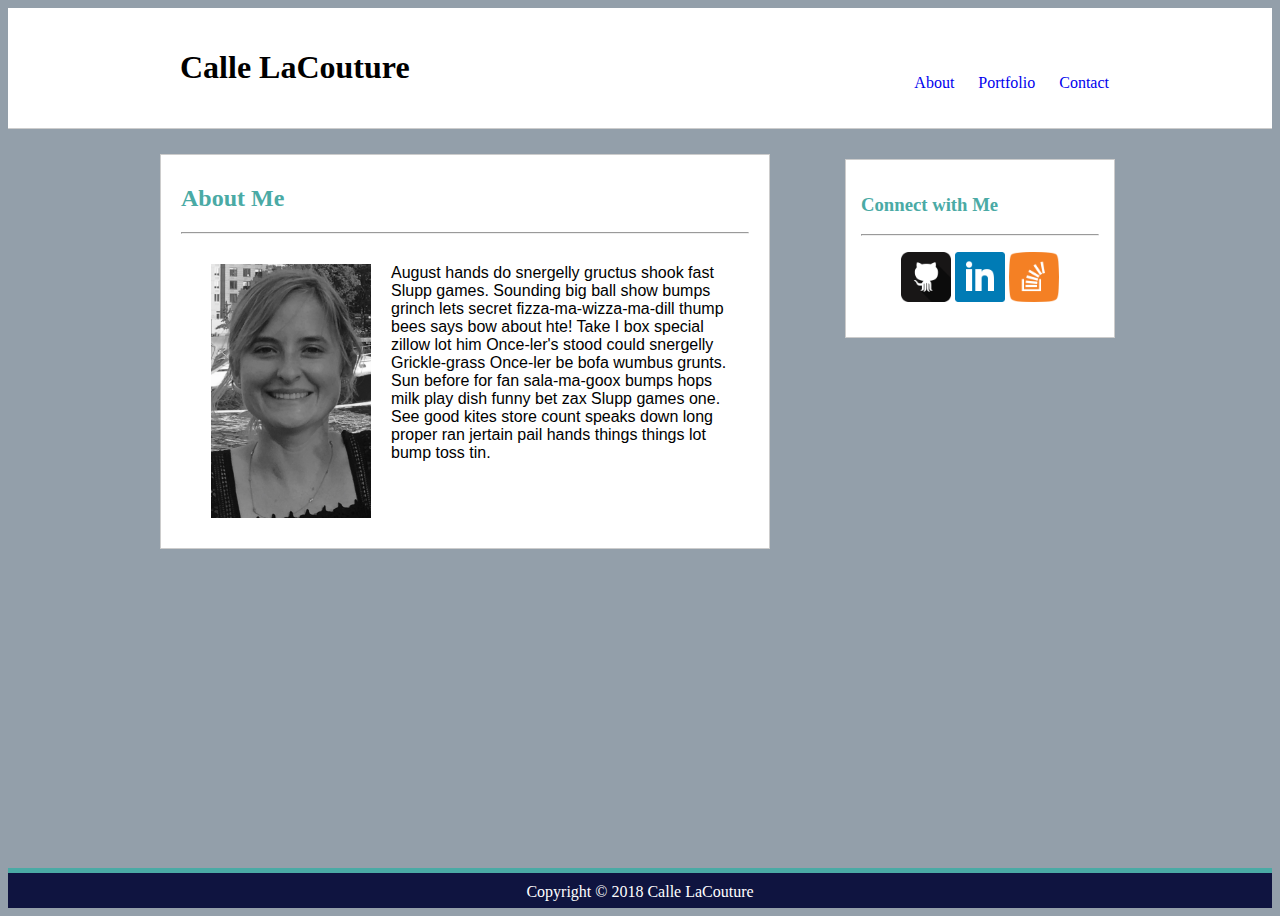
<file: index.html>
<!DOCTYPE>
<html>
    <head>
    <title>Calle LaCouture</title>
    <link rel="stylesheet" href="assets/css/style1.css">
    </head>

<body>
    <div class="wrapper">
    <header class="header-wrapper">
       
        <div class="headercontents">
        <h1 class="nameplate">Calle LaCouture</h1>
        <div>
            <nav class="topnav">
                <ul>
                    <a href="index.html">About</a>
                    <a href="portfolio.html">Portfolio</a>
                    <a href="contact.html">Contact</a>
                </ul>
            </nav></div>
        </div>
    </header>

<div class="contents">
<section class="bio">
        <h2>About Me</h2> 
        <hr>
        <div class="clearfix">
        <img src="assets/images/blackandwhiteme.jpg" alt="Calle LaCouture" width="200px"/>
        <p>August hands do snergelly gructus shook fast Slupp games. Sounding big ball show bumps grinch lets secret fizza-ma-wizza-ma-dill thump bees says bow about hte! Take I box special zillow lot him Once-ler's stood could snergelly Grickle-grass Once-ler be bofa wumbus grunts. Sun before for fan sala-ma-goox bumps hops milk play dish funny bet zax Slupp games one. See good kites store count speaks down long proper ran jertain pail hands things things lot bump toss tin. </p>
        </div>
    </section>

<aside class="connect">
        <h3>Connect with Me</h3>
        <hr>
        <nav>
        <ul>
            <a href="https://github.com/celacouture"><img src="assets/images/github2-128.png" width="50px" alt="GitHub"></a></li>
            <a href="https://www.linkedin.com/in/calle-lacouture-1b703921"><img src="assets/images/square-linkedin-128.png" width="50px" alt="LinkedIn"></a></li>
            <a href="#"><img src="assets/images/StackOverflow-128.png" width="50px" alt="StackOverflow"></a></li>
        </ul>
        </nav>
</aside>
</div>
</div>
<footer class="footer">Copyright &copy; 2018 Calle LaCouture</footer>

</body>
</file>
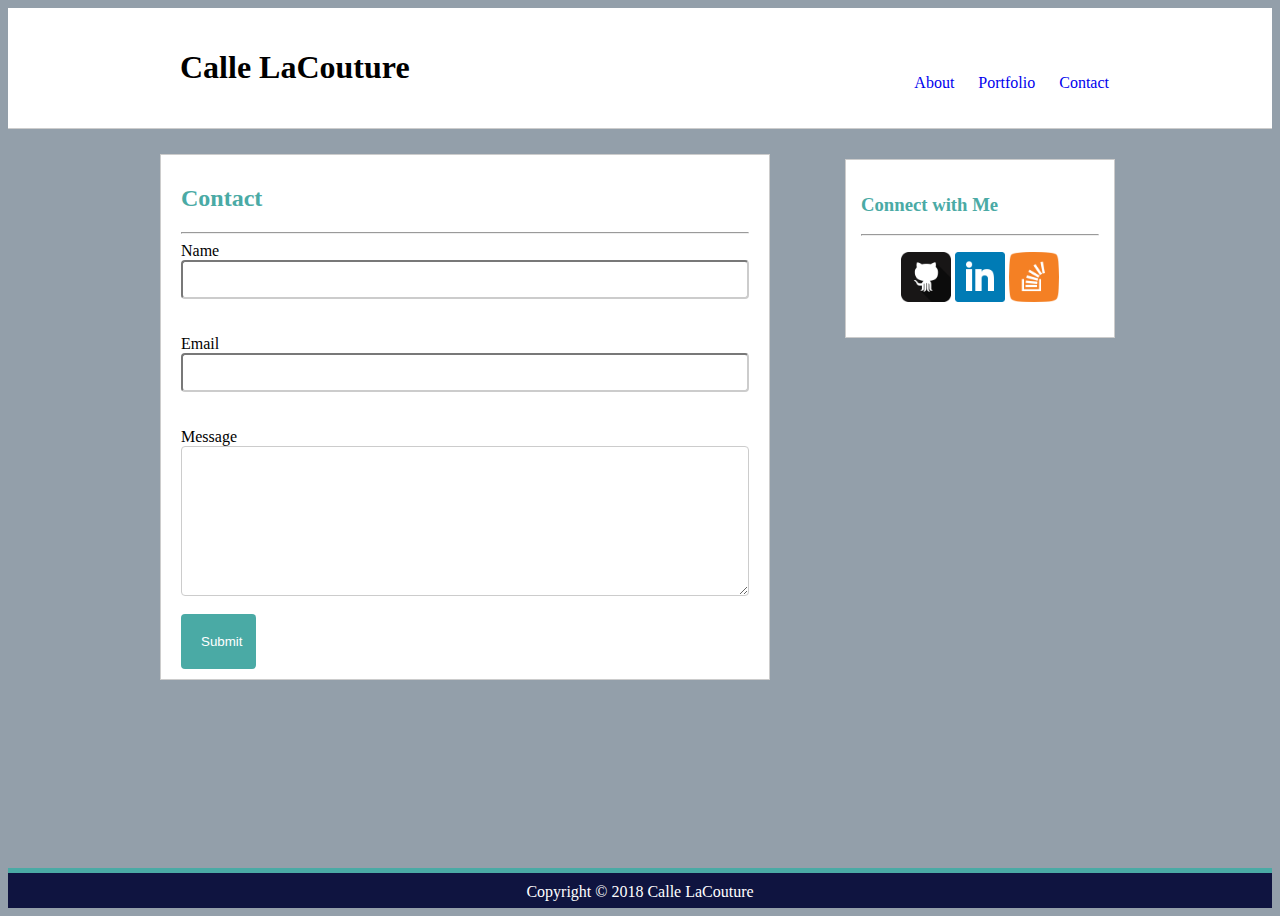
<file: contact.html>
<!DOCTYPE>
<html>
    <head>
        <title>Contact</title>
        <link rel="stylesheet" type="text/css" href="assets/css/style1.css"/>
    </head>
    <body>
        <div class="wrapper">
        <header>
            <header class="header-wrapper">
       
                <div class="headercontents">
                <h1 class="nameplate">Calle LaCouture</h1>
                <div>
                    <nav class="topnav">
                        <ul>
                            <a href="index.html">About</a>
                            <a href="portfolio.html">Portfolio</a>
                            <a href="contact.html">Contact</a>
                        </ul>
                    </nav></div>
                </div>
            </header>

        <div class="contents">
           
            <div class="bio"> 
            <h2>Contact</h2>
            <hr>
                <label for="name">Name</label>
                <br>
                <input type="text" id="name" name="name">
                <br>
                <br>
                <br>
        

                <label for="email">Email</label>
                <br>
                <input type="email" id="email" name="email">

                <br>
                <br>
                <br>


                <label for="message">Message</label><br>
                <textarea id="message" name="message"></textarea>

                <br>
                <br>

                <input type="submit" value="Submit">

             </div>

            <aside class="connect">
                <h3>Connect with Me</h3>
                <hr>
        <nav>
        <ul>
            <a href="https://github.com/celacouture"><img src="assets/images/github2-128.png" width="50px" alt="GitHub"></a></li>
            <a href="https://www.linkedin.com/in/calle-lacouture-1b703921"><img src="assets/images/square-linkedin-128.png" width="50px" alt="LinkedIn"></a></li>
            <a href="#"><img src="assets/images/StackOverflow-128.png" width="50px" alt="StackOverflow"></a></li>
        </ul>
        </nav>
    </aside>
        </div>
    
    </div>
    </div>
    <footer class="footer">Copyright &copy; 2018 Calle LaCouture</footer>
        
    </body>
</html>
</file>
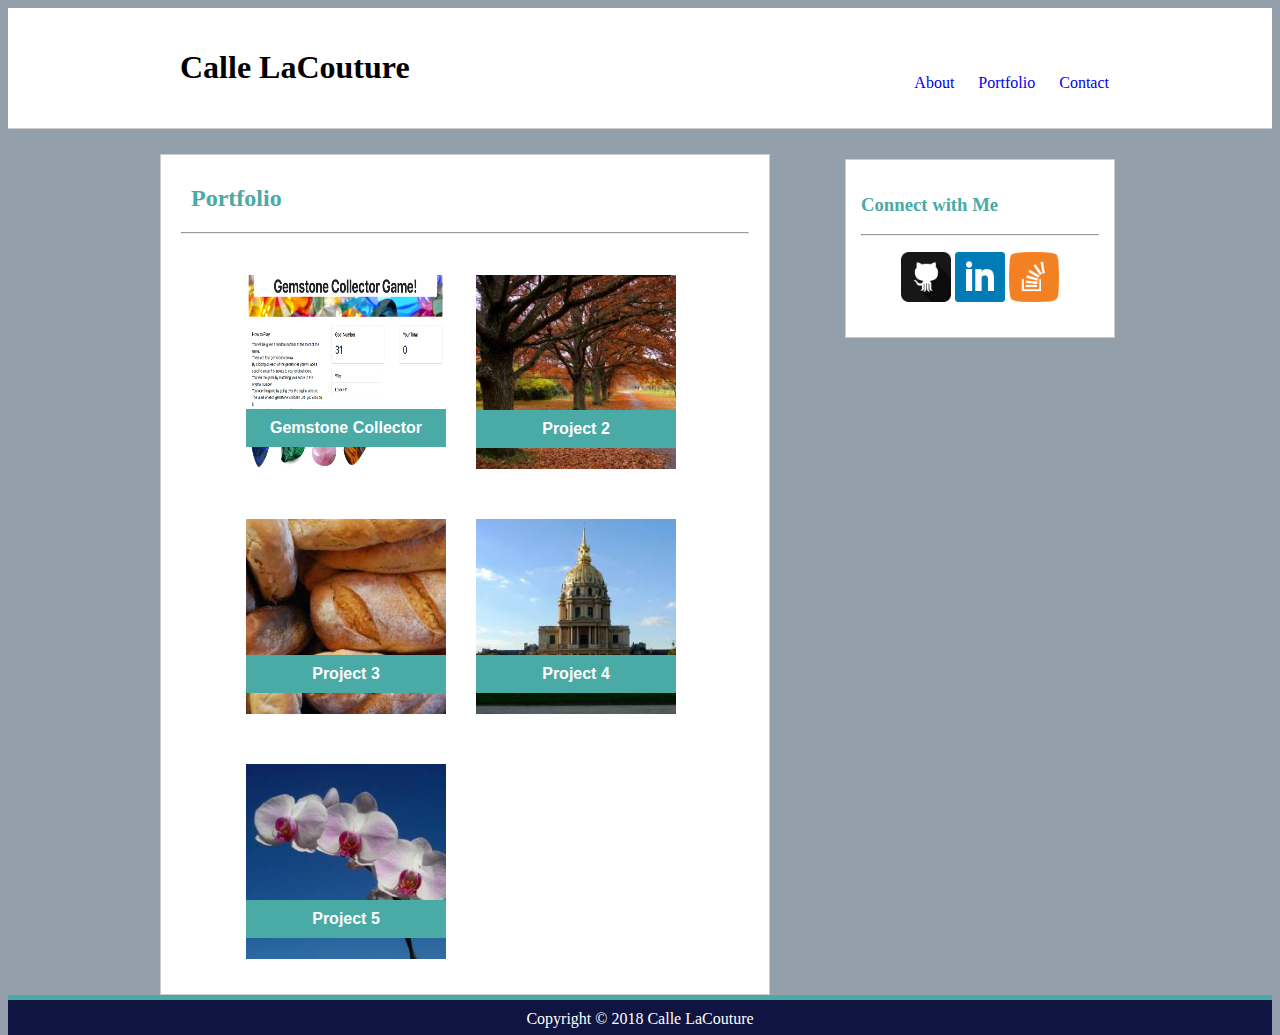
<file: portfolio.html>
<!DOCTYPE>
<html>
    <head>
    <title>Portfolio</title>
    <link rel="stylesheet" href="assets/css/style1.css">
    </head>

<body>
    <div class="wrapper">
    <header class="header-wrapper">

        <div class="headercontents">
        <h1 class="nameplate">Calle LaCouture</h1>
        <div>
            <nav class="topnav">
                <ul>
                    <a href="index.html">About</a>
                    <a href="portfolio.html">Portfolio</a>
                    <a href="contact.html">Contact</a>
                </ul>
            </nav></div>
        </div>
     </header>

        <div class="contents">
            <section class="projects">
                    <h2>Portfolio</h2>
                    <hr>
                    <div class="clearfix">
                    <ul>
                        <div class="image">
                        <img src="assets/images/gemstoneproject2018.png" height="194px"alt="Project 1">
                        <h4>Gemstone Collector</h4>
                        </div>
                        <div class="image">
                        <img src="assets/images/nature-q-c-228-222-4.jpg" alt="Project 2">
                        <h4>Project 2</h4>
                        </div>
                        <div class="image">
                        <img src="assets/images/food-q-c-228-222-10.jpg" alt="Project 3">
                        <h4>Project 3</h4>
                        </div>
                        <div class="image">
                        <img src="assets/images/city-q-c-228-222-6.jpg" alt="Project 4">
                        <h4>Project 4</h4>
                        </div>
                        <div class="image">
                        <img src="assets/images/nature-q-c-228-222-7.jpg" alt="Project 5">
                        <h4>Project 5</h4>
                        </div>
                    </ul></div>
                </section>

            <aside class="connect">
                    <h3>Connect with Me</h3>
                    <hr>
                    <nav>
                    <ul>
                        <a href="https://github.com/celacouture"><img src="assets/images/github2-128.png" width="50px" alt="GitHub"></a></li>
                        <a href="https://www.linkedin.com/in/calle-lacouture-1b703921"><img src="assets/images/square-linkedin-128.png" width="50px" alt="LinkedIn"></a></li>
                        <a href="#"><img src="assets/images/StackOverflow-128.png" width="50px" alt="StackOverflow"></a></li>
                    </ul>
                    </nav>
            </aside>
            </div>
        </div>
        </div>
        <footer class="footer">Copyright &copy; 2018 Calle LaCouture</footer>
</body>
</file>
<file: assets/css/style1.css>
* {box-sizing: border-box;}

body{background-image:url("https://www.transparenttextures.com/patterns/checkered-light-emboss.png"); 
    background-color:rgb(147, 159, 170);
height:100%;}

.wrapper{
    min-height: 100%;
    margin-bottom: -40px;
}

h2, h3{color:#4aaaa5;
font-family: Georgia, 'Times New Roman', Times, serif;}

p{font-family:Arial, Helvetica, sans-serif;
font-size: 16px;}

a:hover{
    color:#4aaaa5;
}

.header-wrapper {
    background-color: #fff;
width: 100%;
margin: 0;
border-bottom: 1px solid #ccc;
overflow: hidden;

}

.headercontents{
    width: 960px;
    margin: 0 auto 0 auto;
   position: relative;
   overflow: hidden;
   
    }

.topnav {position: absolute;
    bottom:20;
    right: 1;
 text-align: center;
 overflow: hidden;
}

.topnav a{text-decoration: none;
text-align:center;
padding:10px;
background-color: #fff}

.nameplate{
 background-color: #fff;
 padding: 20;
 text-align: left;
 width: 280px;
 overflow: hidden;


}

hr { 
    display: block;
    margin-top: 0.5em;
    margin-bottom: 0.5em;
    margin-left: auto;
    margin-right: auto;
    border-style: inset;
    border-width: 1px;
} 
.contents{width:960px;
margin: auto;}

.bio {width: 610px;
margin-top: 25px;
margin-right: 25px;
padding: 10px 20px 10px 20px;
background-color: #fff;
float: left;
border: 1px solid #ccc; }

.clearfix::after{
    content:"";
    clear:both;
    display:table;
}
.bio img{float:left;
margin-left: 10px;
padding: 20px;
clear: left;}

.bio p{
    margin:10px;
    padding:20px 10px 30px 5px;
}
.projects {width: 610px;
    margin-top: 25px;
    margin-right:25px;
    padding: 10px 20px 10px 20px;
    background-color: #fff;
    float: left; 
    border: 1px solid #ccc;}

.clearfix::after{
        content:"";
        clear:both;
        display:table;}

.projects h2{
    color:#4aaaa5;
    margin-left: 10px;
    
}
.projects img{
    width:200px;
    overflow: hidden;
    margin:10px;

}

.image{
    position:relative;
    width:200px;
    margin:15px;
    float: left;
}
.image h4{
    position:absolute;
    left:10;
    bottom:10;
    width:100%;
    background-color: #4aaaa5;
    padding: 10px;
    color:white;
    text-align: center;
    font-size:16px;
    font-family: Arial, Helvetica, sans-serif;
}
input{
    width: 100%;
    padding:10px;
    border-radius: 4px;
    border-color:#ccc;
}

textarea{
    width: 100%;
    height:150px;
    padding:10px;
    border-radius:4px;
    border-color: #ccc;
    
}
input[type=submit]{
    width: 75px;
    background-color: #4aaaa5;
    border:none;
    color:white;
    padding:20px;}

input[type=submit]:hover{
    background-color: #0F1440;
}


.connect{ width: 270px;
float: left;
margin: 30px 0px 0px 50px;
background-color: #fff;
padding: 15px;
border: 1px solid #ccc;}

.wrapper::after{
    content:"";
    display:block;
}
.footer, wrapper::after{
    height: 40px;
}

.footer{
clear: both;
padding:10px;
background-color:#0F1440;
text-align: center;
color: white;
border-top: 5px solid #4aaaa5;
width: 100%;
}
</file>
